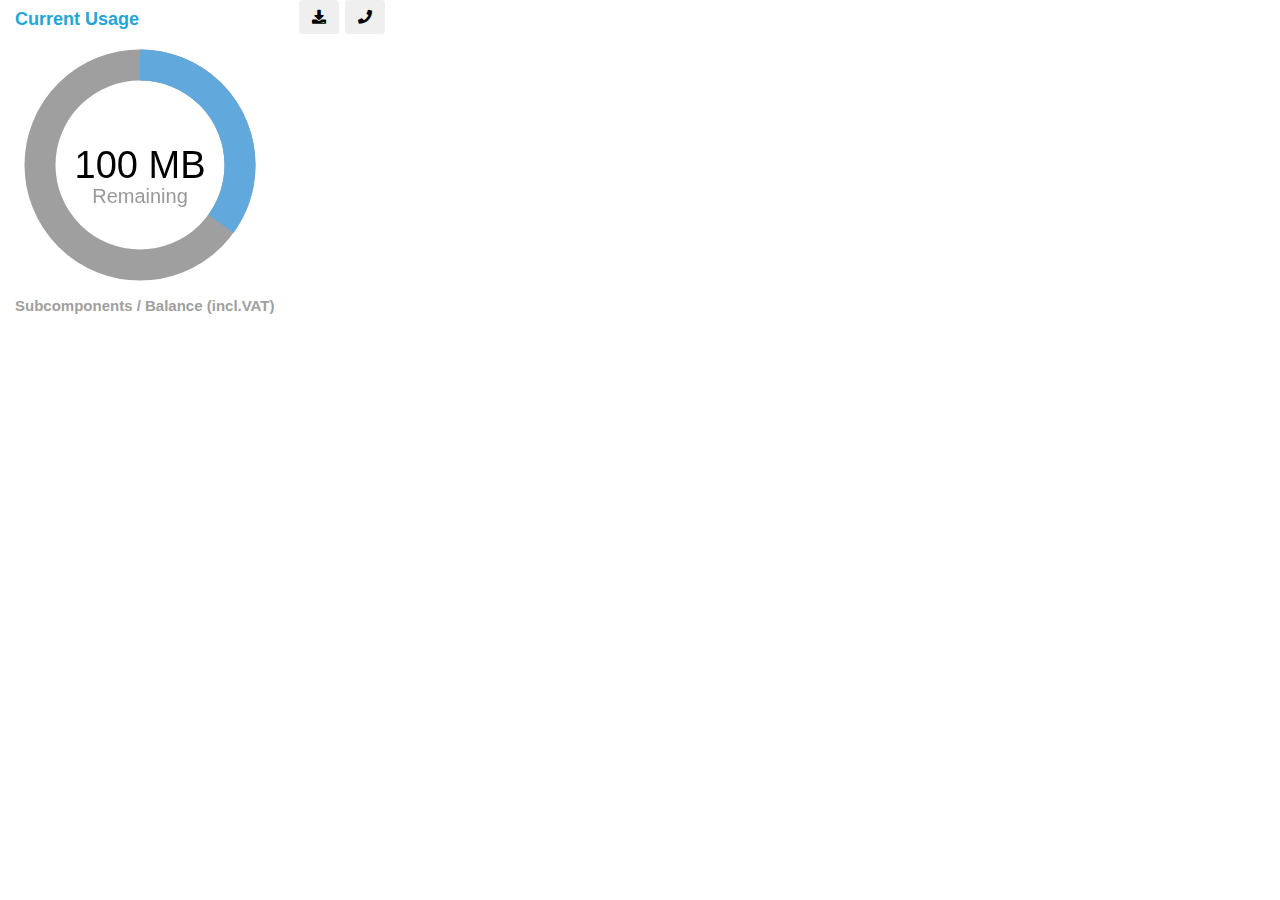
<file: POC_Billing-Page-master/POC-Billing Page/mobile_voice_services_balance_components.html>
<!DOCTYPE html>
<html lang="en">

<head>

    <title>Mobile_voice_services</title>
    <meta charset="utf-8">
    <meta name="viewport" content="width=device-width, initial-scale=1">
    <link rel="stylesheet" href="https://maxcdn.bootstrapcdn.com/bootstrap/3.4.0/css/bootstrap.min.css">
    <link rel="stylesheet" href="css/mobile_voice_services_font-awesome.min.css">
    <link rel="stylesheet" href="css/mobile_voice_services_jquery.circliful.css">
    <link rel="stylesheet" href="css/mobile_voice_services_jquerysctipttop.css">
    <link rel="stylesheet" href="css/mobile_voice_services.css">
    <script src="https://ajax.googleapis.com/ajax/libs/jquery/3.3.1/jquery.min.js"></script>
    <script src="https://maxcdn.bootstrapcdn.com/bootstrap/3.4.0/js/bootstrap.min.js"></script>
    <script src="http://ajax.googleapis.com/ajax/libs/jquery/1.10.2/jquery.min.js"></script>
    <script src="js/mobile_voice_services_jquery.circliful.min.js"></script>
    <link rel="stylesheet" href="fontawesome/fontawesome.css">

</head>

<body>

    <div class="col-xs-4">
        <div class="row">
            <div class="col-xs-12">
                <div class="tab-content">
                    <div class="tab-pane fade in active">
                        <div class="row">
                            <div class="col-xs-8">
                                <h4 class="blue-text"><b> Current Usage </b></h4>
                            </div>
                            <div class="col-xs-4">
                                <button type="button" class="btn btn-outline-primary"><i class="fa fa-download"
                                        aria-hidden="true"></i></button>
                                <button type="button" class="btn btn-outline-primary"><i class="fa fa-phone"
                                        aria-hidden="true"></i></button>
                            </div>
                        </div>
                        <div id="myStat2" data-dimension="250" data-text="100 MB" data-info="Remaining" data-width="30"
                            data-fontsize="38" data-percent="35" data-fgcolor="#61a9dc" data-bgcolor="#9F9F9F"
                            class="circliful" style="width: 250px;height: 250px;">
                        </div>
                    </div>
                    <nav>
                        <span class="active"><a href="#subcomponents" target="_self">Subcomponents / </a></span>
                        <span class=""><a href="#balance" target="_self">Balance (incl.VAT)</a></span>
                    </nav>
                </div>
            </div>
        </div>
    </div>

    <script>
        $(document).ready(function () {
            $('#myStat2').circliful();
        });
    </script>

</body>

</html>
</file>
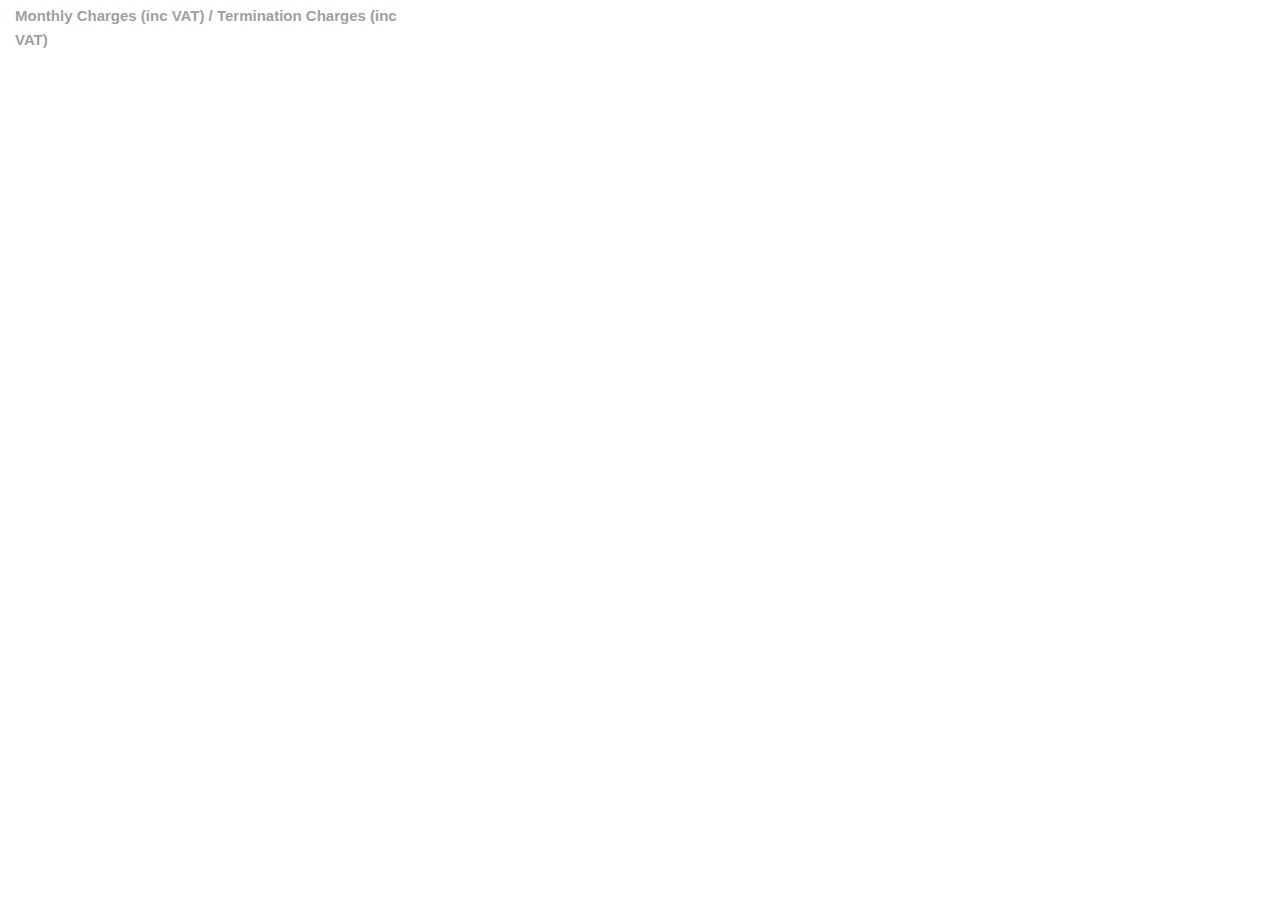
<file: POC_Billing-Page-master/POC-Billing Page/mobile_voice_services_subscription_charges.html>
<!DOCTYPE html>
<html lang="en">

<head>

    <title>Mobile_voice_services</title>
    <meta charset="utf-8">
    <meta name="viewport" content="width=device-width, initial-scale=1">
    <link rel="stylesheet" href="https://maxcdn.bootstrapcdn.com/bootstrap/3.4.0/css/bootstrap.min.css">
    <link rel="stylesheet" href="https://cdnjs.cloudflare.com/ajax/libs/font-awesome/4.7.0/css/font-awesome.min.css">
    <link rel='stylesheet' href='https://use.fontawesome.com/releases/v5.7.0/css/all.css'
        integrity='sha384-lZN37f5QGtY3VHgisS14W3ExzMWZxybE1SJSEsQp9S+oqd12jhcu+A56Ebc1zFSJ' crossorigin='anonymous'>
    <link rel="stylesheet" href="css/mobile_voice_services_font-awesome.min.css">
    <link rel="stylesheet" href="css/mobile_voice_services_jquery.circliful.css">
    <link rel="stylesheet" href="css/mobile_voice_services_jquerysctipttop.css">
    <link rel="stylesheet" href="css/mobile_voice_services.css">
    <script src="https://ajax.googleapis.com/ajax/libs/jquery/3.3.1/jquery.min.js"></script>
    <script src="https://maxcdn.bootstrapcdn.com/bootstrap/3.4.0/js/bootstrap.min.js"></script>
    <script src="http://ajax.googleapis.com/ajax/libs/jquery/1.10.2/jquery.min.js"></script>
    <script src="js/mobile_voice_services_jquery.circliful.min.js"></script>

</head>

<body>

    <div class="col-xs-4">
        <div class="row">
            <div class="col-xs-12">

                <div class="tab-content">
                    <nav>
                        <span class="active"><a href="#subcomponents" target="_self">Monthly Charges (inc VAT) / </a></span>
                        <span class=""><a href="#balance" target="_self">Termination Charges (inc VAT)</a></span>
                    </nav>
                </div>
            </div>
        </div>
    </div>

</body>

</html>
</file>
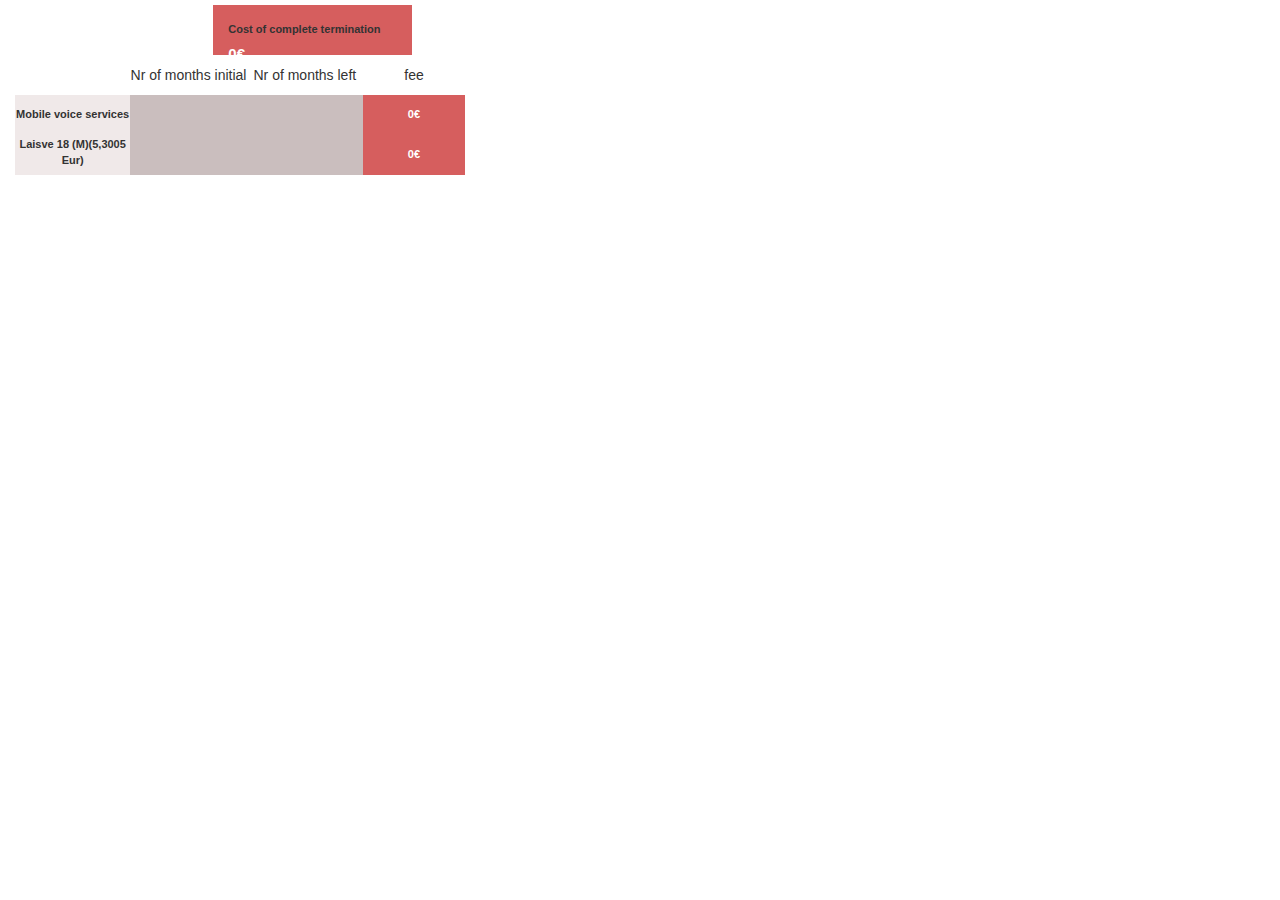
<file: POC_Billing-Page-master/POC-Billing Page/mobile_voice_services_subscription_charges_termination_fees.html>
<!DOCTYPE html>
<html lang="en">

<head>

    <title>Mobile_voice_services</title>
    <script src="http://code.jquery.com/jquery-1.9.1.min.js"></script>
    <meta charset="utf-8">
    <meta name="viewport" content="width=device-width, initial-scale=1">
    <link rel="stylesheet" href="https://maxcdn.bootstrapcdn.com/bootstrap/3.4.0/css/bootstrap.min.css">
    <script src="https://ajax.googleapis.com/ajax/libs/jquery/3.3.1/jquery.min.js"></script>
    <script src="js/index.js"></script>
    <script src="https://maxcdn.bootstrapcdn.com/bootstrap/3.4.0/js/bootstrap.min.js"></script>
    <link rel="stylesheet" href="css/mobile_voice_services_subscription_charges.css">
    <link rel="stylesheet" href="https://cdnjs.cloudflare.com/ajax/libs/font-awesome/4.7.0/css/font-awesome.min.css">
    <link rel="stylesheet" href="https://use.fontawesome.com/releases/v5.7.2/css/all.css"
        integrity="sha384-fnmOCqbTlWIlj8LyTjo7mOUStjsKC4pOpQbqyi7RrhN7udi9RwhKkMHpvLbHG9Sr" crossorigin="anonymous">
    <!-- <link rel="stylesheet" href="fontawesome/fontawesome.css"> -->
</head>

<body>

    <div class="container-fluid">
        <div class="row">
            <div class="col-xs-4">

                <div class="col-xs-12" style="padding-top: 5px; padding-left: 0px;padding-right: 0px;">
                    <div class="col-xs-6">

                    </div>
                    <div class="col-xs-6" style="background-color: rgb(214, 94, 94);height: 50px;">
                        <label style="padding-top: 17px;">Cost of complete termination</label>
                        <label style="color:white;font-size: 15px;">0&euro;</label>
                    </div>
                </div>


                <div class="col-xs-12" style="padding:0px;">
                    <table class="fixed_header" style="padding:0px;">
                        <tbody>
                            <tr>
                                <td></td>
                                <td>Nr of months initial</td>
                                <td>Nr of months left</td>
                                <td>fee</td>
                            </tr>
                            <tr>
                                <td style="background-color: rgb(240, 233, 233);"><label>Mobile voice services</label>
                                </td>
                                <td style="background-color: rgb(202, 190, 190);"></td>
                                <td style="background-color: rgb(202, 190, 190);"></td>
                                <td style="background-color: rgb(214, 94, 94);"><label
                                        style="color:white;font-size: 11px;">0&euro;</label></td>
                            </tr>
                            <tr>
                                <td style="background-color: rgb(240, 233, 233);"><label>Laisve 18 (M)(5,3005
                                        Eur)</label></td>
                                <td style="background-color: rgb(202, 190, 190);"></td>
                                <td style="background-color: rgb(202, 190, 190);"></td>
                                <td style="background-color: rgb(214, 94, 94);"><label
                                        style="color:white;font-size: 11px;">0&euro;</label></td>
                            </tr>
                        </tbody>
                    </table>
                </div>

            </div>
        </div>
    </div>

</body>

</html>
</file>
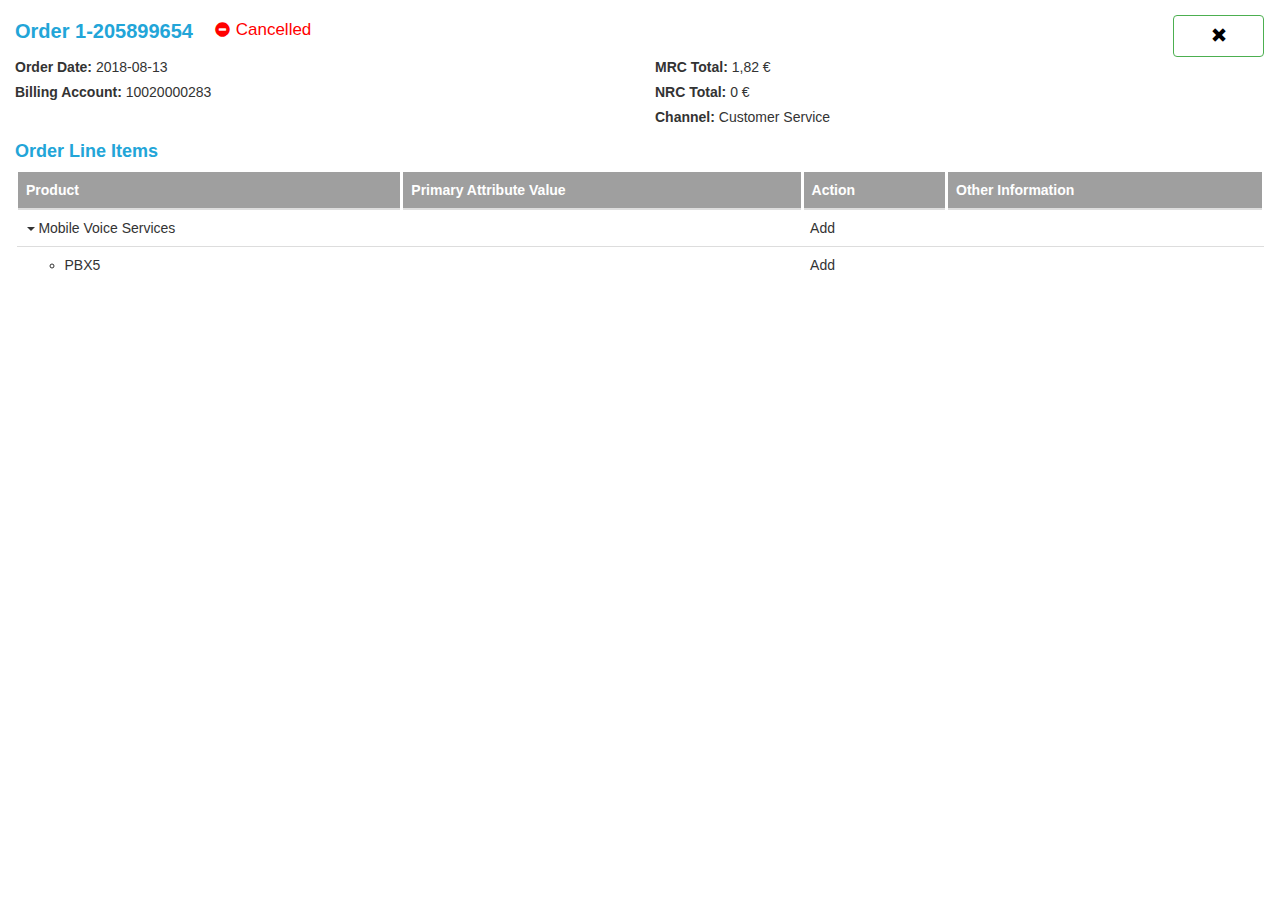
<file: POC_Billing-Page-master/POC-Billing Page/order.html>
<!DOCTYPE html>
<html lang="en">

<head>

    <title>Order</title>
    <meta charset="utf-8">
    <meta name="viewport" content="width=device-width, initial-scale=1">
    <link rel="stylesheet" href="https://maxcdn.bootstrapcdn.com/bootstrap/3.4.0/css/bootstrap.min.css">
    <script src="https://ajax.googleapis.com/ajax/libs/jquery/3.3.1/jquery.min.js"></script>
    <script src="https://maxcdn.bootstrapcdn.com/bootstrap/3.4.0/js/bootstrap.min.js"></script>

    <!--  Styles  -->
    <style>
        .blue-text {
            color: #22a5d8;
        }
        
        .red-text {
            color: red;
        }
        
        .green-text {
            color: #4CAF50;
        }
        
        .orange-text {
            color:darkorange;
        }
        
        h3 {
            font-weight: bold;
            font-size: 20px;
        }
        
        .status {
            font-size: 17px;
            font-weight: 400;
            padding-bottom: 4px;
            display: inline-block;
            vertical-align: middle;
        }
        
        .glyph {
            font-size: 15px;
            padding-bottom: 6px;
            display: inline-block;
            vertical-align: middle;
        }
        
        #backbtn {
            padding-left: 0;
            padding-right: 0;
        }
        
        #backbtn .btn {
            border: 1px solid #4CAF50;
            background-color: white;
            color: black;
            padding: 7px 0;
            padding-top: 10px;
            font-size: 16px;
            cursor: pointer;
            width: 85%;
            margin-top: 15px;
        }
        
        #backbtn .success:hover {
            background-color: #4CAF50;
            color: white;
        }
        
        h4 {
            font-weight: bold;
        }
        
        table th {
            background-color: #9F9F9F;
            color: white;
            border: 3px solid white;
        }

    </style>
</head>

<body>
    <!-- Cancelled -->
    <div class="col-xs-12">
        <div class="row">
            <div class="col-xs-11">
                <h3><span class="blue-text">Order 1-205899654</span>&nbsp&nbsp&nbsp
                    <span class="glyphicon glyphicon-minus-sign red-text glyph"></span>
                    <span class="red-text status">Cancelled</span></h3>
            </div>



            <div class="col-xs-1" id="backbtn">
                <button type="button" class="btn success btn-block"><span class="glyphicon glyphicon-remove"></span></button>
            </div>
            <div class="col-xs-6">
                <label>Order Date:&nbsp</label>2018-08-13 <br>
                <label>Billing Account:&nbsp</label>10020000283<br>
            </div>
            <div class="col-xs-6">
                <label>MRC Total:&nbsp</label>1,82 &euro;<br>
                <label>NRC Total:&nbsp</label>0 &euro;<br>
                <label>Channel:&nbsp</label>Customer Service<br>
            </div>
            <div class="col-xs-12">
                <h4 class="blue-text">Order Line Items</h4>
            </div>
            <div class="col-xs-12">
                <table class="table table-hover ">
                    <thead>
                        <tr>
                            <th>Product</th>
                            <th>Primary Attribute Value</th>
                            <th>Action</th>
                            <th>Other Information</th>
                        </tr>
                    </thead>
                    <tbody>
                        <tr>
                            <td><span class="caret"></span> Mobile Voice Services</td>
                            <td></td>
                            <td>Add</td>
                            <td></td>
                        </tr>
                        <tr>
                            <td>
                                <ul style="list-style-type:circle;">
                                    <li>PBX5</li>
                                </ul>
                            </td>
                            <td></td>
                            <td>Add</td>
                            <td></td>
                        </tr>

                    </tbody>
                </table>
            </div>
        </div>
    </div>
    <!-- complete -->
    <!-- <div class="col-xs-4">
        <div class="row">
            <div class="col-xs-11">
                <h3><span class="blue-text">Order 1-205899654</span>&nbsp&nbsp&nbsp
                    <span class="glyphicon glyphicon-ok-sign green-text glyph"></span>
                    <span class="green-text status">Complete</span></h3>
            </div>



            <div class="col-xs-1" id="backbtn">
                <button type="button" class="btn success btn-block"><span class="glyphicon glyphicon-remove"></span></button>
            </div>
            <div class="col-xs-6">
                <label>Order Date:&nbsp</label>2018-08-13 <br>
                <label>Billing Account:&nbsp</label>10020000283<br>
            </div>
            <div class="col-xs-6">
                <label>MRC Total:&nbsp</label>1,82 &euro;<br>
                <label>NRC Total:&nbsp</label>0 &euro;<br>
                <label>Channel:&nbsp</label>Customer Service<br>
            </div>
            <div class="col-xs-12">
                <h4 class="blue-text">Order Line Items</h4>
            </div>
            <div class="col-xs-12">
                <table class="table table-hover ">
                    <thead>
                        <tr>
                            <th>Product</th>
                            <th>Primary Attribute Value</th>
                            <th>Action</th>
                            <th>Other Information</th>
                        </tr>
                    </thead>
                    <tbody>
                        <tr>
                            <td><span class="caret"></span> Mobile Voice Services</td>
                            <td></td>
                            <td>Add</td>
                            <td></td>
                        </tr>
                        <tr>
                            <td>
                                <ul style="list-style-type:circle;">
                                    <li>PBX5</li>
                                </ul>
                            </td>
                            <td></td>
                            <td>Add</td>
                            <td></td>
                        </tr>

                    </tbody>
                </table>
            </div>
        </div>
    </div> -->
    <!-- new -->
    <!-- <div class="col-xs-4">
        <div class="row">
            <div class="col-xs-11">
                <h3><span class="blue-text">Order 1-205899654</span>&nbsp&nbsp&nbsp
                    <span class="glyphicon glyphicon-cog orange-text glyph"></span>
                    <span class="orange-text status">New</span></h3>
            </div>



            <div class="col-xs-1" id="backbtn">
                <button type="button" class="btn success btn-block"><span class="glyphicon glyphicon-remove"></span></button>
            </div>
            <div class="col-xs-6">
                <label>Order Date:&nbsp</label>2018-08-13 <br>
                <label>Billing Account:&nbsp</label>10020000283<br>
            </div>
            <div class="col-xs-6">
                <label>MRC Total:&nbsp</label>1,82 &euro;<br>
                <label>NRC Total:&nbsp</label>0 &euro;<br>
                <label>Channel:&nbsp</label>Customer Service<br>
            </div>
            <div class="col-xs-12">
                <h4 class="blue-text">Order Line Items</h4>
            </div>
            <div class="col-xs-12">
                <table class="table table-hover ">
                    <thead>
                        <tr>
                            <th>Product</th>
                            <th>Primary Attribute Value</th>
                            <th>Action</th>
                            <th>Other Information</th>
                        </tr>
                    </thead>
                    <tbody>
                        <tr>
                            <td><span class="caret"></span> Mobile Voice Services</td>
                            <td></td>
                            <td>Add</td>
                            <td></td>
                        </tr>
                        <tr>
                            <td>
                                <ul style="list-style-type:circle;">
                                    <li>PBX5</li>
                                </ul>
                            </td>
                            <td></td>
                            <td>Add</td>
                            <td></td>
                        </tr>

                    </tbody>
                </table>
            </div>
        </div>
    </div> -->
</body>

</html>
</file>
<file: POC_Billing-Page-master/POC-Billing Page/css/mobile_voice_services.css>
h3 {
            font-weight: bold;
            font-size: 20px;
            margin-bottom: 0;
        }

        .status {
            font-size: 17px;
            font-weight: 400;
            padding-bottom: 4px;
            display: inline-block;
            vertical-align: middle;
        }

        .glyph {
            font-size: 15px;
            padding-bottom: 6px;
            display: inline-block;
            vertical-align: middle;
        }

        .blue-text {
            color: #22a5d8;
        }

        .green-text {
            color: #4CAF50;
        }

        #backbtn {
            padding-left: 0;
            padding-right: 0;
        }

        #backbtn .btn {
            border: 1px solid #4CAF50;
            background-color: white;
            color: black;
            padding: 7px 0;
            padding-top: 10px;
            font-size: 16px;
            cursor: pointer;
            width: 85%;
            margin-top: 15px;
        }

        #backbtn .success:hover {
            background-color: #4CAF50;
            color: white;
        }

        #actionbtn {
            padding-left: 0;
            padding-right: 10px;
        }

        #actionbtn .btn {
            padding: 9px 0;
            margin-top: 16px;
        }

        .tab-content a {
            font-size: 15px;
            font-weight: bold;
            color: #9F9F9F;
            text-decoration: none;
        }

        .tab-content .active {
            color: #000000;
            font-size: 20px;
            text-decoration: none;
        }

        .button {
            background-color: #ffffff;
            /* Green */
            border: none;
            color: black;
            padding-top: 3px;
            padding-bottom: 3px;
            padding-left: 6px;
            padding-right: 6px;
            text-align: center;
            text-decoration: none;
            display: inline-block;
            font-size: 16px;
            margin: 4px 2px;
            cursor: pointer;
        }

        .button4 {
            border-radius: 12px;
        }
</file>
<file: POC_Billing-Page-master/POC-Billing Page/css/mobile_voice_services_subscription_charges.css>
label {
    display: inline-block;
    max-width: 100%;
    margin-bottom: 5px;
    font-weight: 550;
    font-size: 11px;
}
.fixed_header{
    width: 400px;
    table-layout: fixed;
    border-collapse: collapse;
  }
  
  .fixed_header tbody{
  display:block;
  width: 450px;
  overflow: auto;
  height: 200px;
  }
  
  .fixed_header thead tr {
   display: block;
  }
  
  .fixed_header thead {
  background: black;
  color:#fff;
  }
  
  .fixed_header th, .fixed_header td {
  padding: 0px;
  text-align: center;
  width: 200px;
  height: 40px;
  }
</file>
<file: POC_Billing-Page-master/POC-Billing Page/css/mobile_voice_services_jquerysctipttop.css>
#jquery-script-menu {
position: fixed;
height: 90px;
width: 100%;
top: 0;
left: 0;
border-top: 5px solid #758a9c;
background: #fff;
-moz-box-shadow: 0 2px 3px 0px rgba(0, 0, 0, 0.16);
-webkit-box-shadow: 0 2px 3px 0px rgba(0, 0, 0, 0.16);
box-shadow: 0 2px 3px 0px rgba(0, 0, 0, 0.16);
z-index: 999999;
padding: 10px 0;
-webkit-box-sizing:content-box;
-moz-box-sizing:content-box;
box-sizing:content-box;
}

.jquery-script-center {
width: 960px;
margin: 0 auto;
}
.jquery-script-center ul {
width: 212px;
float:left;
line-height:45px;
margin:0;
padding:0;
list-style:none;
}
.jquery-script-center a {
	text-decoration:none;
}
.jquery-script-ads {
width: 728px;
height:90px;
float:right;
}
.jquery-script-clear {
clear:both;
height:0;
}
</file>
